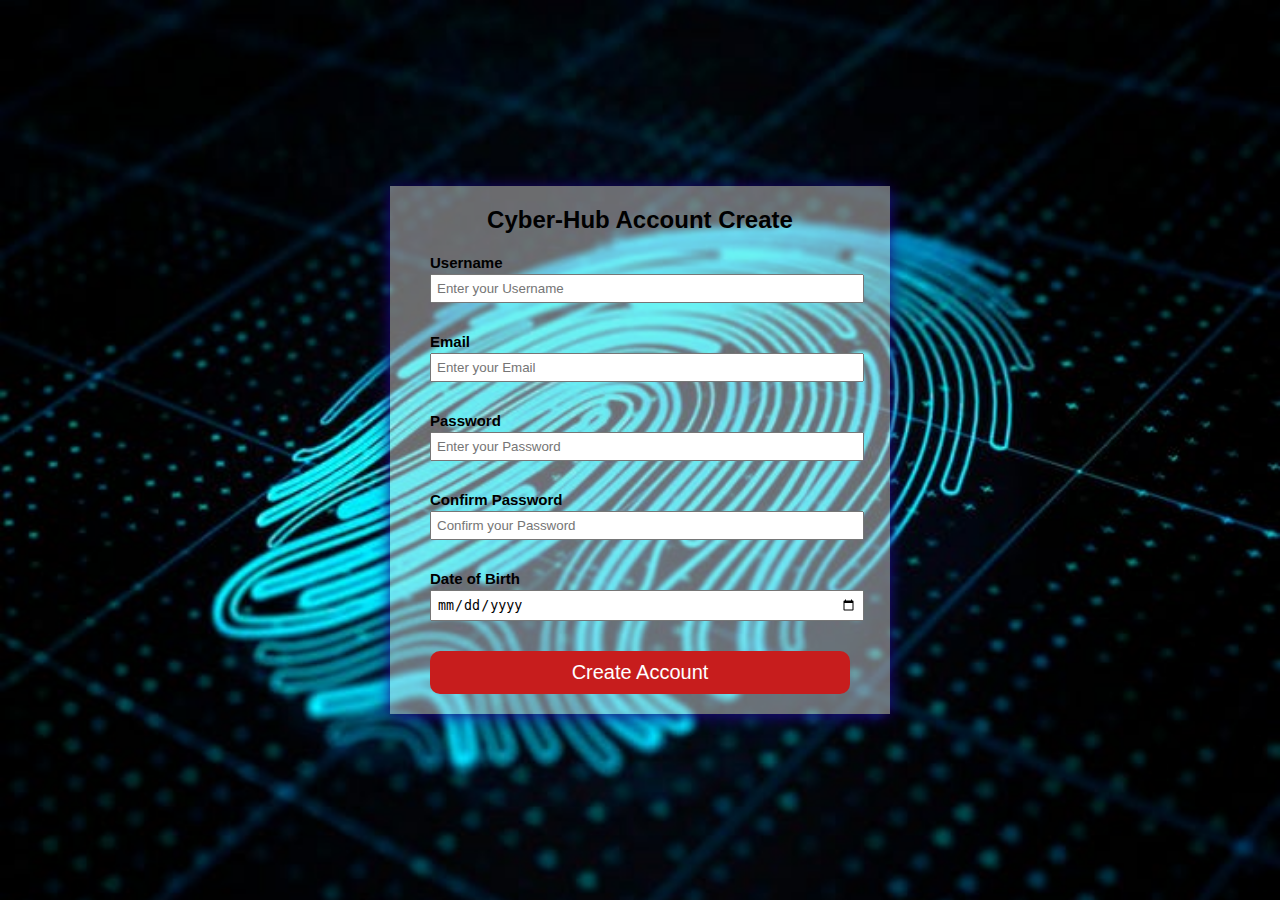
<file: page/create-account.html>
<!DOCTYPE html>
<html>
    <head>
        <title>Create Account</title>
        <link href="../pic/1.png" rel="icon" type="image/png"/>
        <link href="../css/create-account.css" rel="stylesheet" type="text/css"/>
    </head> 
    <body>
        <div class="container">
            <h2>Cyber-Hub Account Create</h2>
            <form class="form" action="" method="">

                <div class="form-group">
                    <label for="username">Username</label>
                    <input type="text" name="username" id="username" class="form-control" placeholder="Enter your Username"/>
                </div>

                <div class="form-group">
                    <label for="email">Email</label>
                    <input type="email" name="email" id="email" class="form-control" placeholder="Enter your Email"/>
                </div>

                <div class="form-group">
                    <label for="password">Password</label>
                    <input type="password" name="password" id="password" class="form-control" placeholder="Enter your Password"/>
                </div>

                <div class="form-group">
                    <label for="cfnpassword">Confirm Password</label>
                    <input type="password" name="cfnpassword" id="cfnpassword" class="form-control" placeholder="Confirm your Password"/>
                </div>

                <div class="form-group">
                    <label for="bod">Date of Birth</label>
                    <input type="date" name="bod" id="bod" class="form-control"/>
                </div>

                <button type="submit" name="submit" id="submit" class="btn">Create Account</button>
            </form>
        </div>
    </body>
</html>
</file>
<file: css/create-account.css>
body{
    height: 100vh;
    margin: 0;
    font-family: sans-serif;
    display: flex;
    justify-content: center;
    align-items: center;
    /* background-color: rgba(0, 0, 139, 0.774); */
    background: url(../pic/6.png);
    background-size: cover;
    background-repeat: no-repeat;
}
.container{
    width: 500px;
    background-color: rgba(228, 228, 228, 0.459);
    box-shadow: 0 2px 15px rgb(26, 7, 134);
}
.container h2{
    text-align: center;
    margin-bottom: 0;
}
.container .form{
    padding: 20px 40px;
}
.form .form-group{
    padding-bottom: 10px;
    margin-bottom: 20px;
}
.form-group label{
    display: block;
    margin-bottom: 3px;
    font-size: 15px;
    font-weight: 600;
}
.form-group .form-control{
    width: 100%;
    padding: 5px;
    outline: none;
}
.btn{
    width: 100%;
    padding: 10px;
    border: none;
    border-radius: 10px;
    outline: none;
    color: white;
    font-size: 20px;
    background-color: rgb(199, 29, 29);
    transition: all 1s;
}
.btn:hover{
    color: black;
    background-color: rgb(162, 0, 255);
}
</file>
